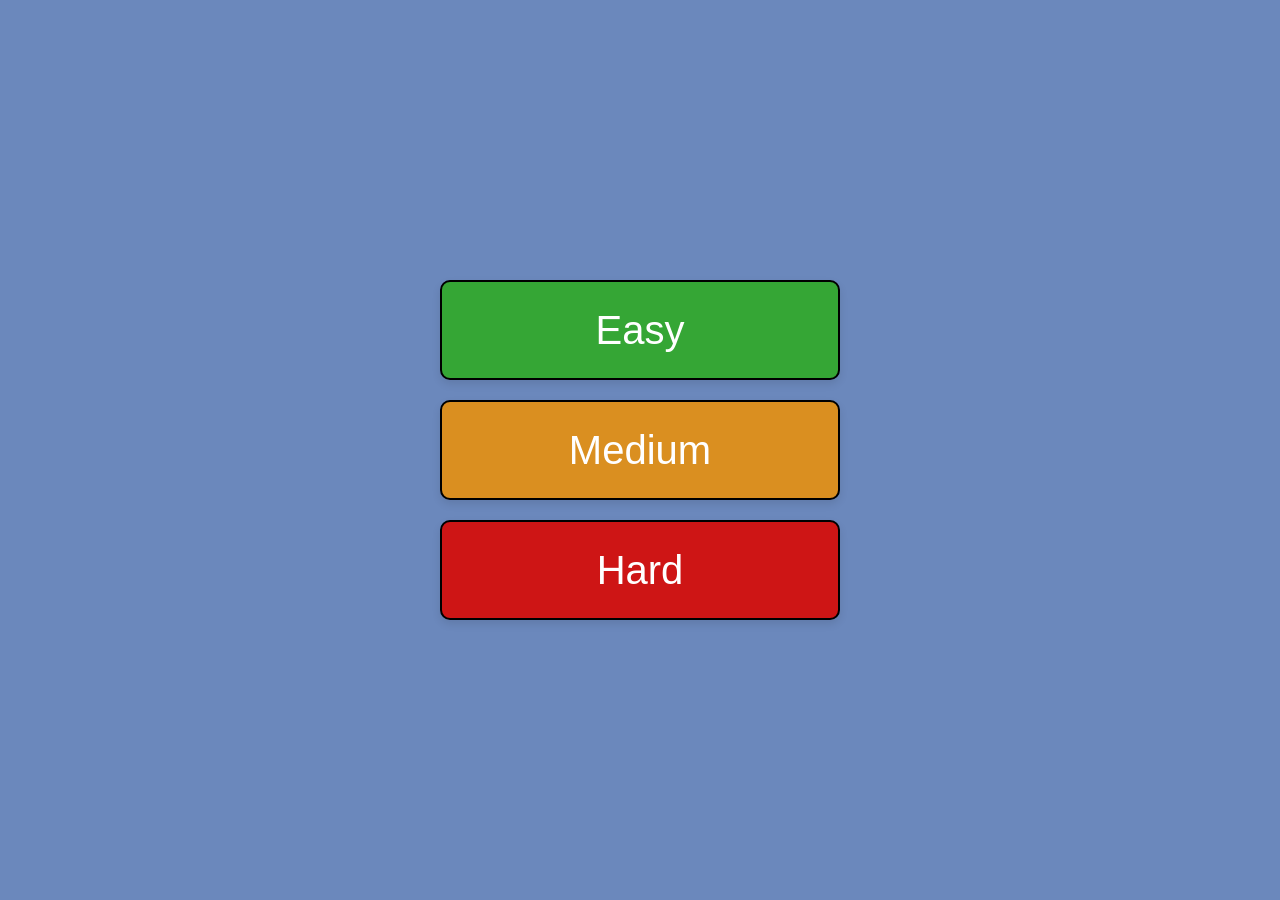
<file: index.html>
<!DOCTYPE html>
<html lang="en">
<head>
    <meta charset="UTF-8">
    <meta name="viewport" content="width=device-width, initial-scale=1.0">
    <title>Quiz App</title>
    <link href="https://cdn.jsdelivr.net/npm/bootstrap@5.3.3/dist/css/bootstrap.min.css" rel="stylesheet" integrity="sha384-QWTKZyjpPEjISv5WaRU9OFeRpok6YctnYmDr5pNlyT2bRjXh0JMhjY6hW+ALEwIH" crossorigin="anonymous">
    <link rel="stylesheet" href="homestyle.css">
</head>
<body>
    <div class="container">
        <div class="box box1" onClick="location.href='indexe.html'" style="background-color: rgb(53, 166, 53);">Easy</div>
        <div class="box box2" onClick="location.href='indexm.html'" style="background-color: rgb(218, 143, 32);">Medium</div>
        <div class="box box3" onClick="location.href='indexh.html'" style="background-color: rgb(206, 21, 21);">Hard</div>
    </div>
</body>
</html>
</file>
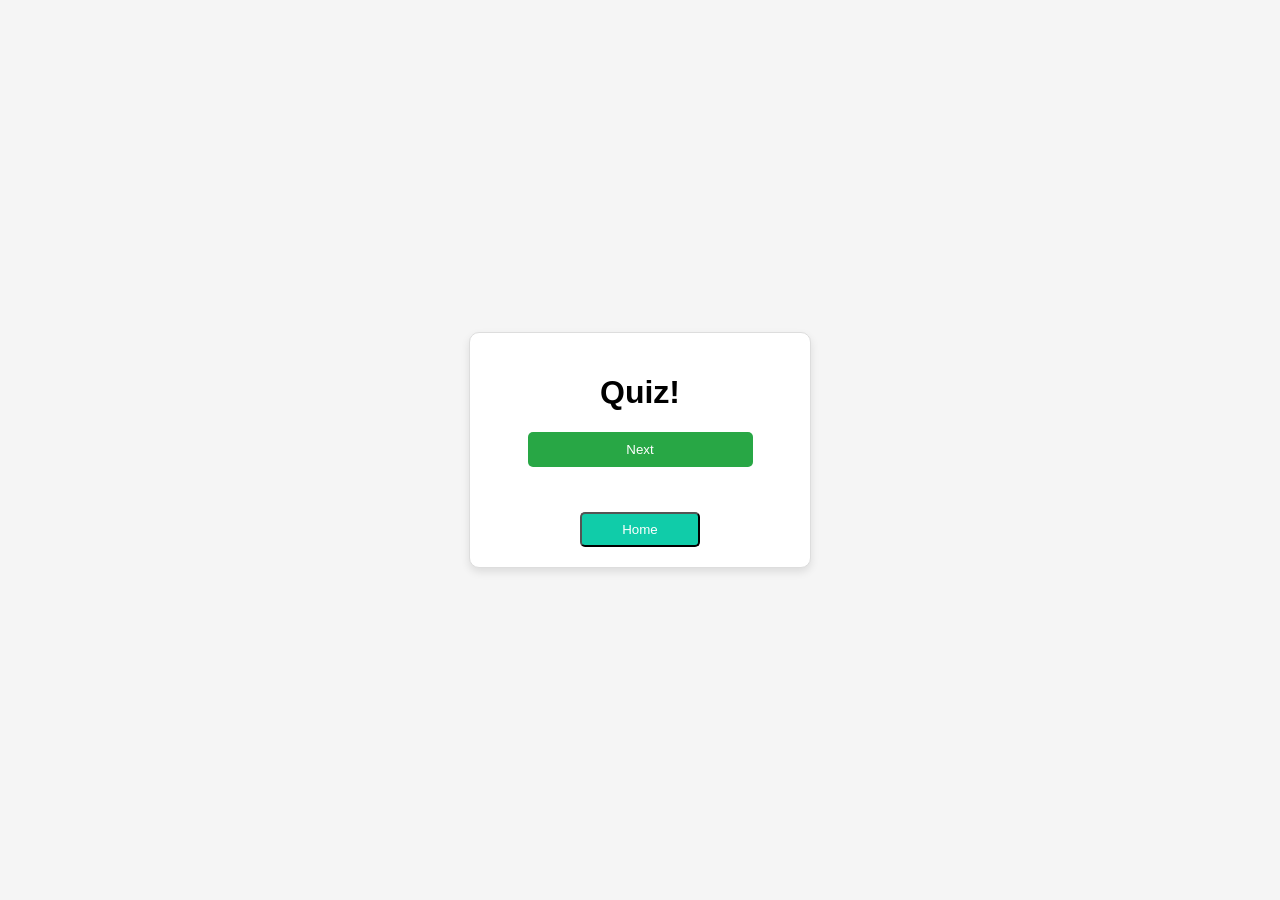
<file: indexe.html>
<!DOCTYPE html>
<html lang="en">
<head>
    <meta charset="UTF-8">
    <meta name="viewport" content="width=device-width, initial-scale=1.0">
    <title>Quiz App</title>
    <link rel="stylesheet" href="style.css">
</head>
<body class="bgE">
    <div id="quiz-container">
        <h1>Quiz!</h1>
        <div id="quiz"></div>
        <button id="next-button">Next</button>
        <div id="status"></div>
        <input id="homebutton" type="button" onClick="location.href='index.html'" value="Home">
    </div>
    <script src="indexe.js"></script>
</body>
</html>
</file>
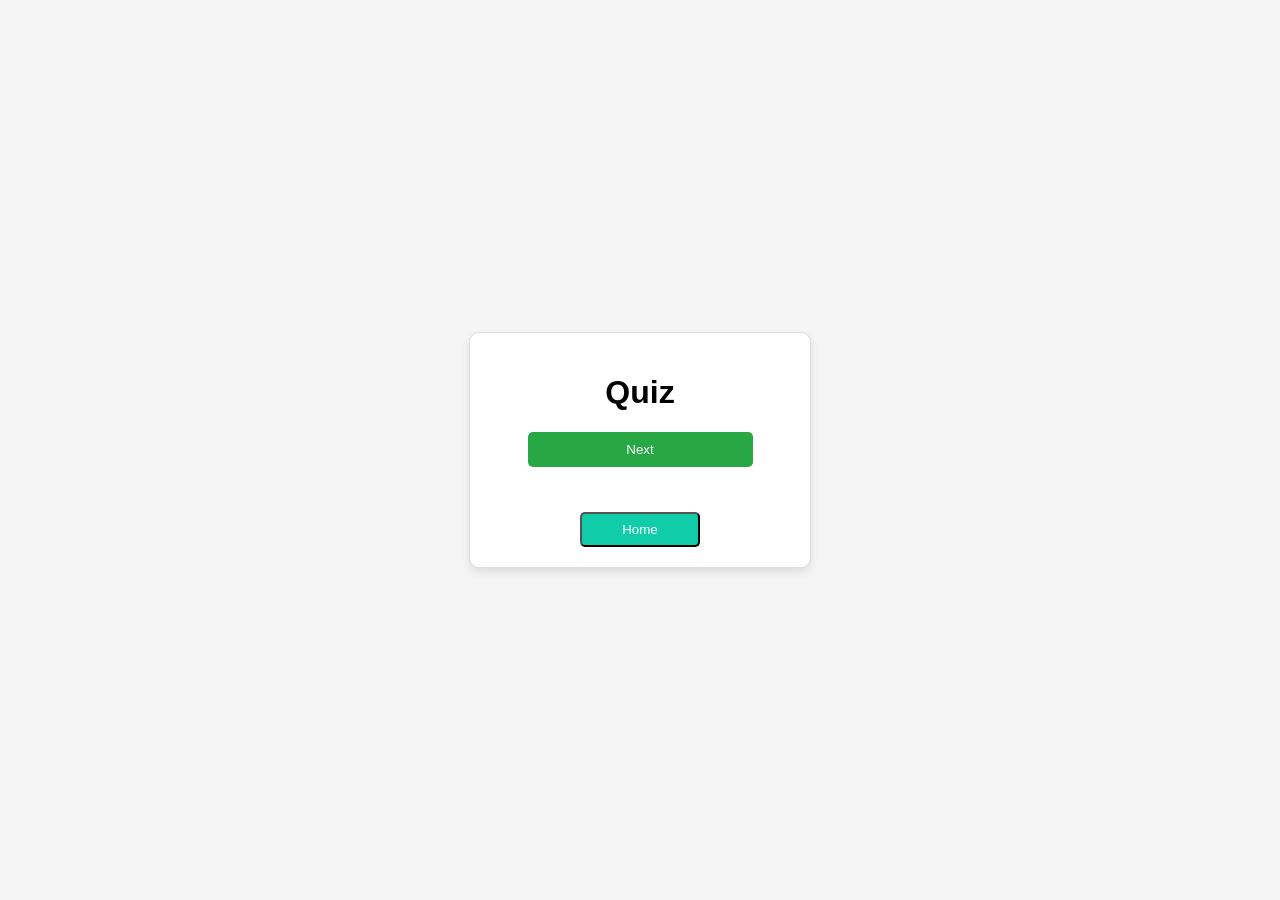
<file: indexh.html>
<!DOCTYPE html>
<html lang="en">
<head>
    <meta charset="UTF-8">
    <meta name="viewport" content="width=device-width, initial-scale=1.0">
    <title>Quiz App</title>
    <link rel="stylesheet" href="style.css">
</head>
<body class="bgH">
    <div id="quiz-container">
        <h1>Quiz</h1>
        <div id="quiz"></div>
        <button id="next-button">Next</button>
        <div id="status"></div>
        <input id="homebutton" type="button" onClick="location.href='index.html'" value="Home">
    </div>
    <script src="indexh.js"></script>
</body>
</html>
</file>
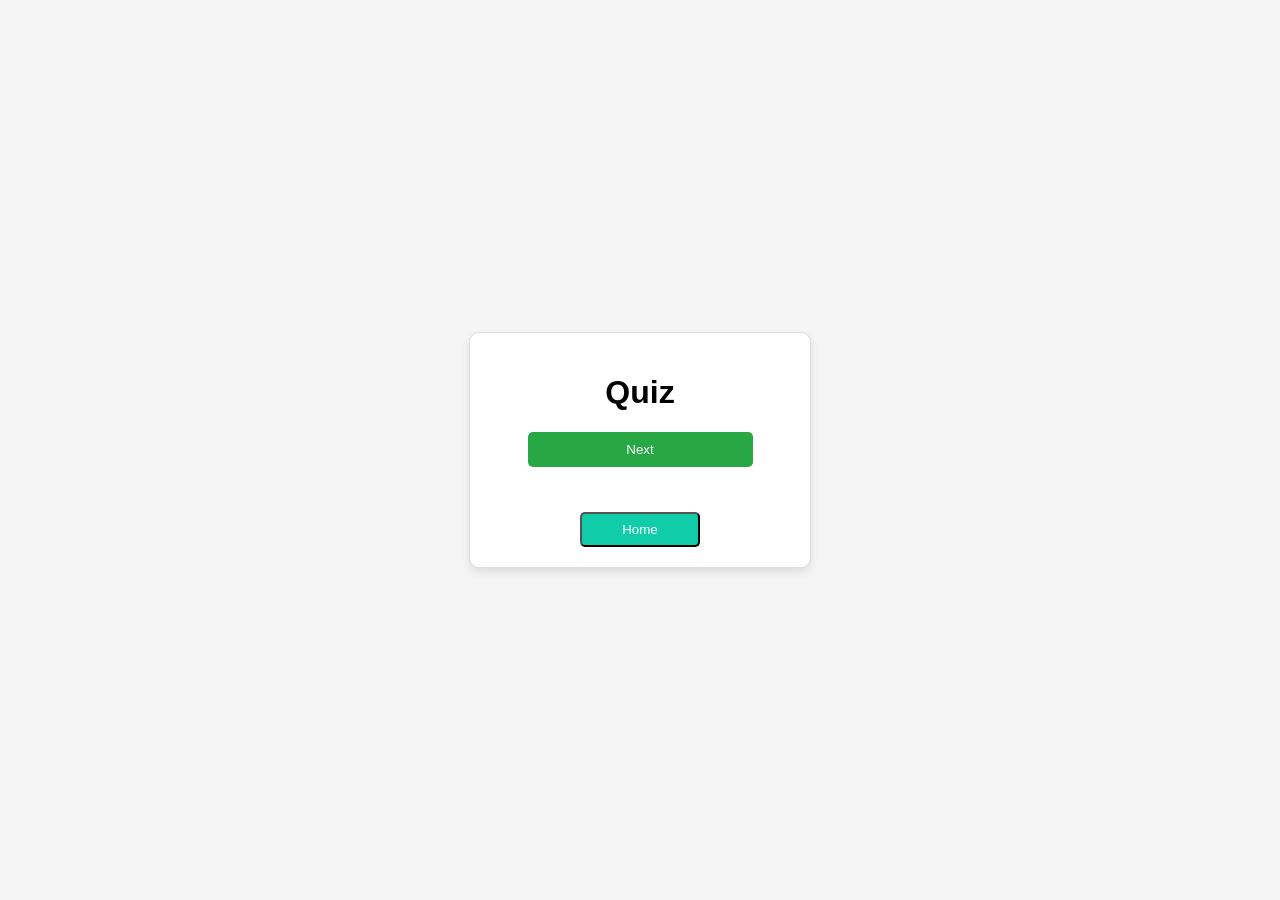
<file: indexm.html>
<!DOCTYPE html>
<html lang="en">
<head>
    <meta charset="UTF-8">
    <meta name="viewport" content="width=device-width, initial-scale=1.0">
    <title>Quiz App</title>
    <link rel="stylesheet" href="style.css">
</head>
<body class="bgM">
    <div id="quiz-container">
        <h1>Quiz</h1>
        <div id="quiz"></div>
        <button id="next-button">Next</button>
        <div id="status"></div>
        <input id="homebutton" type="button" onClick="location.href='index.html'" value="Home">
    </div>
    <script src="indexm.js"></script>
</body>
</html>
</file>
<file: homestyle.css>
body {
    background-image: url("https://i.pinimg.com/564x/22/04/bc/2204bc45a8eef0505f32922da830a46b.jpg");
    background-size: cover;
    background-position: center;

    display: flex;
    justify-content: center;
    align-items: center;
    height: 100vh;
    margin-left: 0;
    background-color: #6b88bc;
}

.container {
    display: flex;
    flex-direction: column; 
    align-items: center;
    max-width: 800px;
    margin: 0 auto;
    padding: 20px; 
}

.box {
    box-shadow: 0 2px 10px rgba(0, 0, 0, 0.3);
    color: rgb(255, 255, 255);
    font-size: 2.5rem;
    border-radius: 10px;
    width: 100%; /* Take full width of the container */
    max-width: 400px; /* Limit box width */
    height: 100px;
    padding: 20px;
    margin: 10px 0; /* Add margin between boxes */
    border: 2px solid #000;
    background-color: #fff;
    box-shadow: 0 4px 8px rgba(0, 0, 0, 0.1);
    display: flex;
    justify-content: center;
    align-items: center;
    text-align: center;
    font-family: Arial, sans-serif;
}

/* Responsive adjustments */
@media (max-width: 600px) {
    .box {
        max-width: 300px; /* Adjust box width for smaller screens */
    }
}

.box1 {
    background-image: url("https://i.pinimg.com/564x/7c/5d/b2/7c5db22c74609b3d7cf92bcd9da4d507.jpg");
    background-size: cover;
    background-position: center;
}

.box2 {
    background-image: url("https://img.freepik.com/free-vector/orange-question-mark-background-with-text-space_1017-27394.jpg?size=626&ext=jpg&ga=GA1.1.54239672.1720726009&semt=sph");
    background-size: cover;
    background-position: center;
}

.box3 {
    background-image: url("https://img.freepik.com/free-vector/curiosity-brain-concept-illustration_114360-11037.jpg?size=626&ext=jpg&ga=GA1.1.54239672.1720726009&semt=sph");
    background-size: cover;
    background-position: center;
}
</file>
<file: style.css>
body {
    font-family: Arial, sans-serif;
    display: flex;
    justify-content: center;
    align-items: center;
    height: 100vh;
    margin: 0;
    background-color: #f5f5f5;
}

#quiz-container {
    background: white;
    border: 1px solid #ddd;
    padding: 20px;
    border-radius: 10px;
    width: 300px;
    margin: 10%;
    box-shadow: 0 4px 8px rgba(0, 0, 0, 0.1);
}

#quiz-container h1 {
    text-align: center;
}

#quiz .question {
    margin-bottom: 20px;
}

#quiz .options button {
    display: block;
    width: 75%;
    margin-left: 12.5%;
    margin-bottom: 10px;
    padding: 10px;
    background: #007BFF;
    color: white;
    border: none;
    border-radius: 5px;
    cursor: pointer;
}

#quiz .options button:hover {
    background: #0056b3;
}

#next-button {
    display: block;
    width: 75%;
    margin-left: 12.5%;
    padding: 10px;
    background: #28a745;
    color: white;
    border: none;
    border-radius: 5px;
    cursor: pointer;
}

#next-button:hover {
    background: #218838;
}

#homebutton {
    background-color:#10cca9;
    border-radius: 5px;
    width: 40%;
    height: 35px;
    color: white;
    margin-left: 30%;
    margin-top: 15%;
    box-shadow: 0 px 12px rgba(0, 0, 0, 0.1);
}

#homebutton:hover {
    background-color: #268b7f;
}

.bgE {
    background-image: url("https://i.pinimg.com/564x/b9/ee/91/b9ee91a8d9afce2519846e927b1934fa.jpg");
    background-size: cover;
    background-position: center;
}

.bgM {
    background-image: url("https://i.pinimg.com/564x/c7/a4/b7/c7a4b7674185bfd29144bf351ab95903.jpg");
    background-size: cover;
    background-position: center;
}

.bgH {
    background-image: url("https://i.pinimg.com/564x/56/48/98/564898b466ca49b744436172662d017d.jpg");
    background-size: cover;
    background-position: center;
}
</file>
